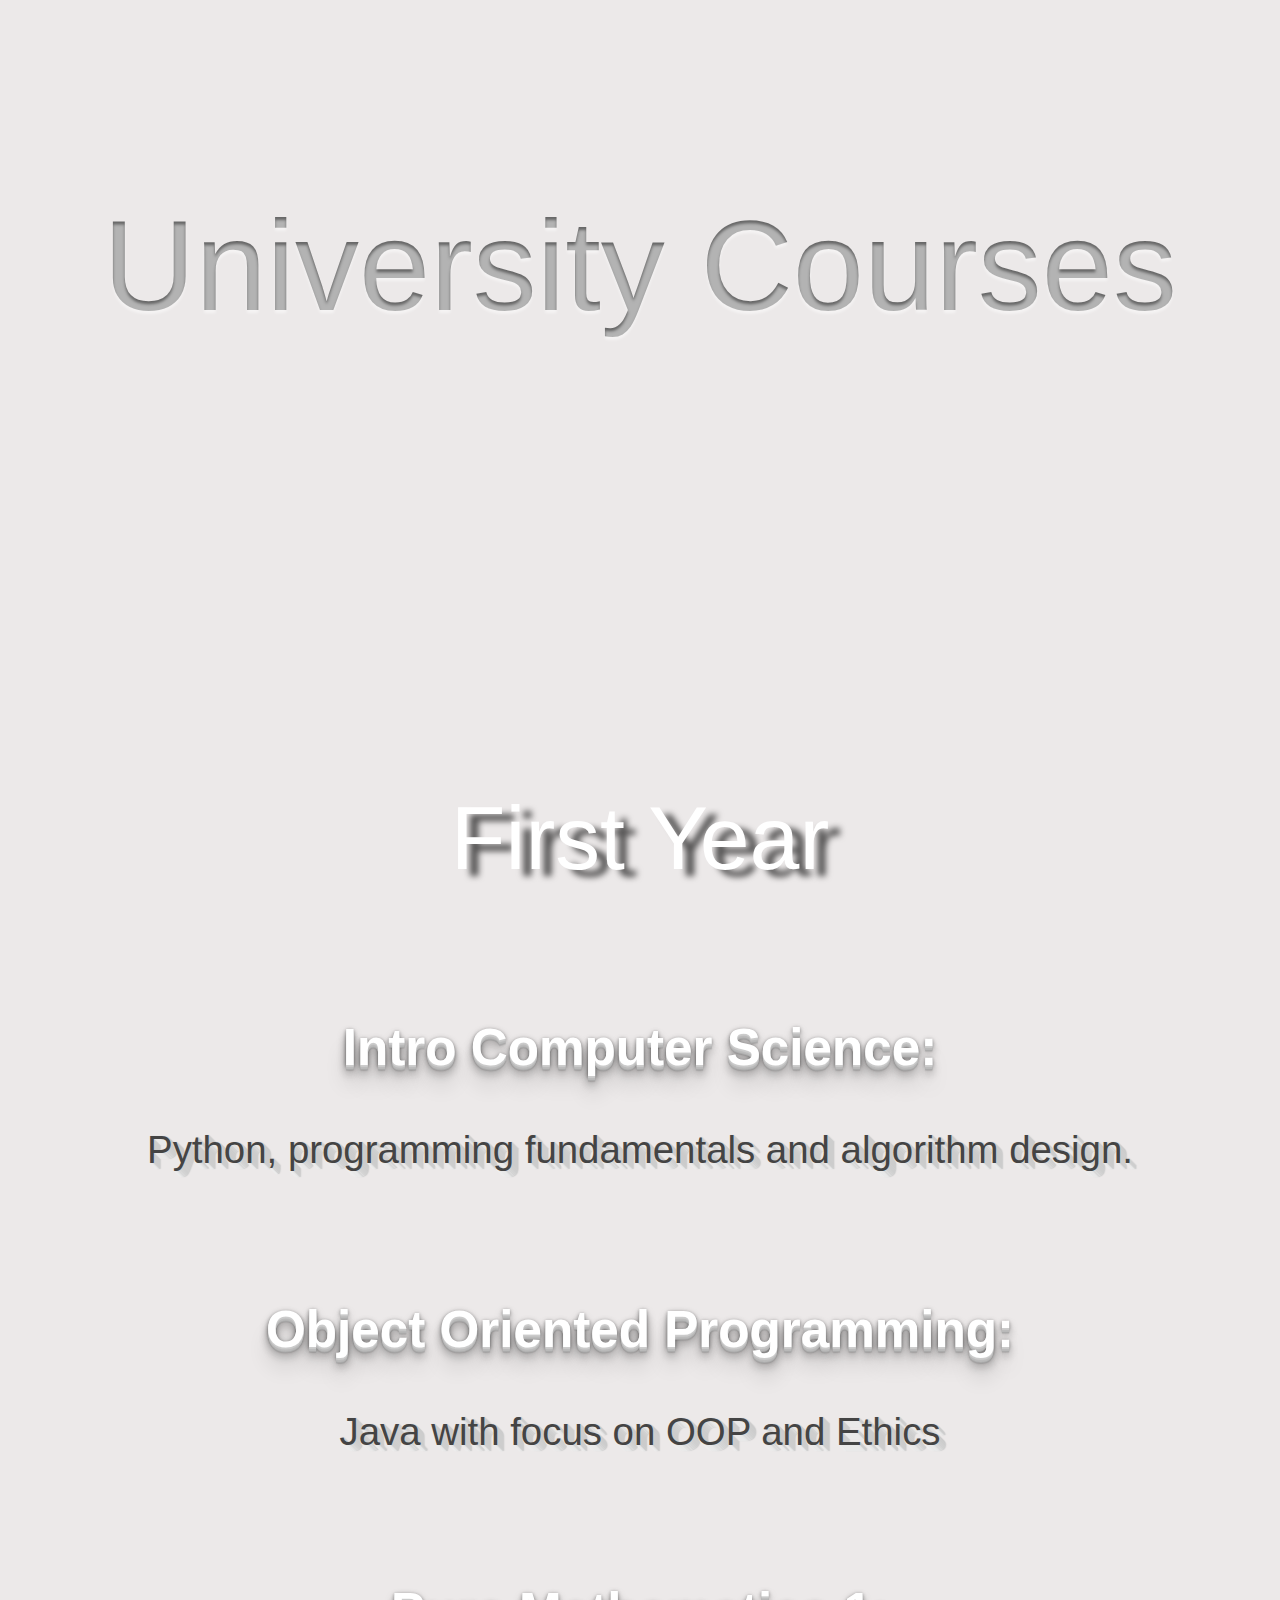
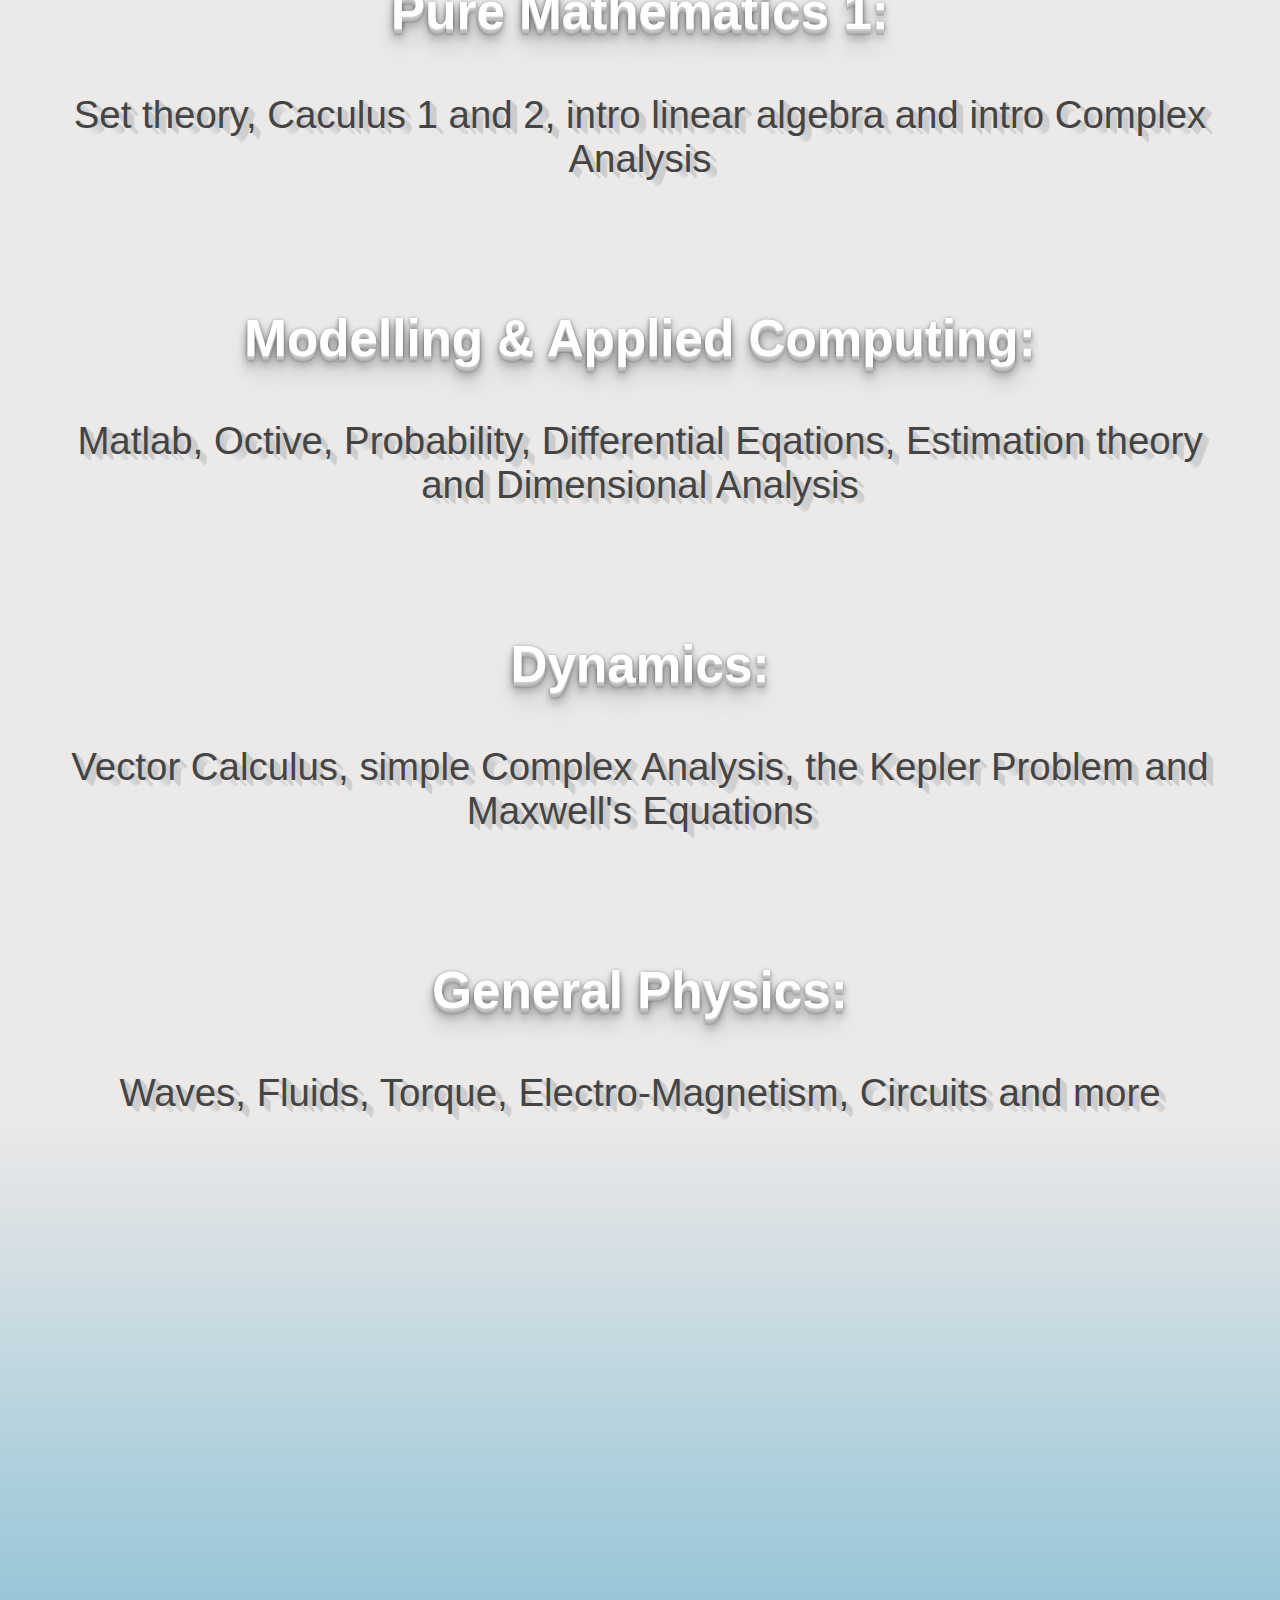
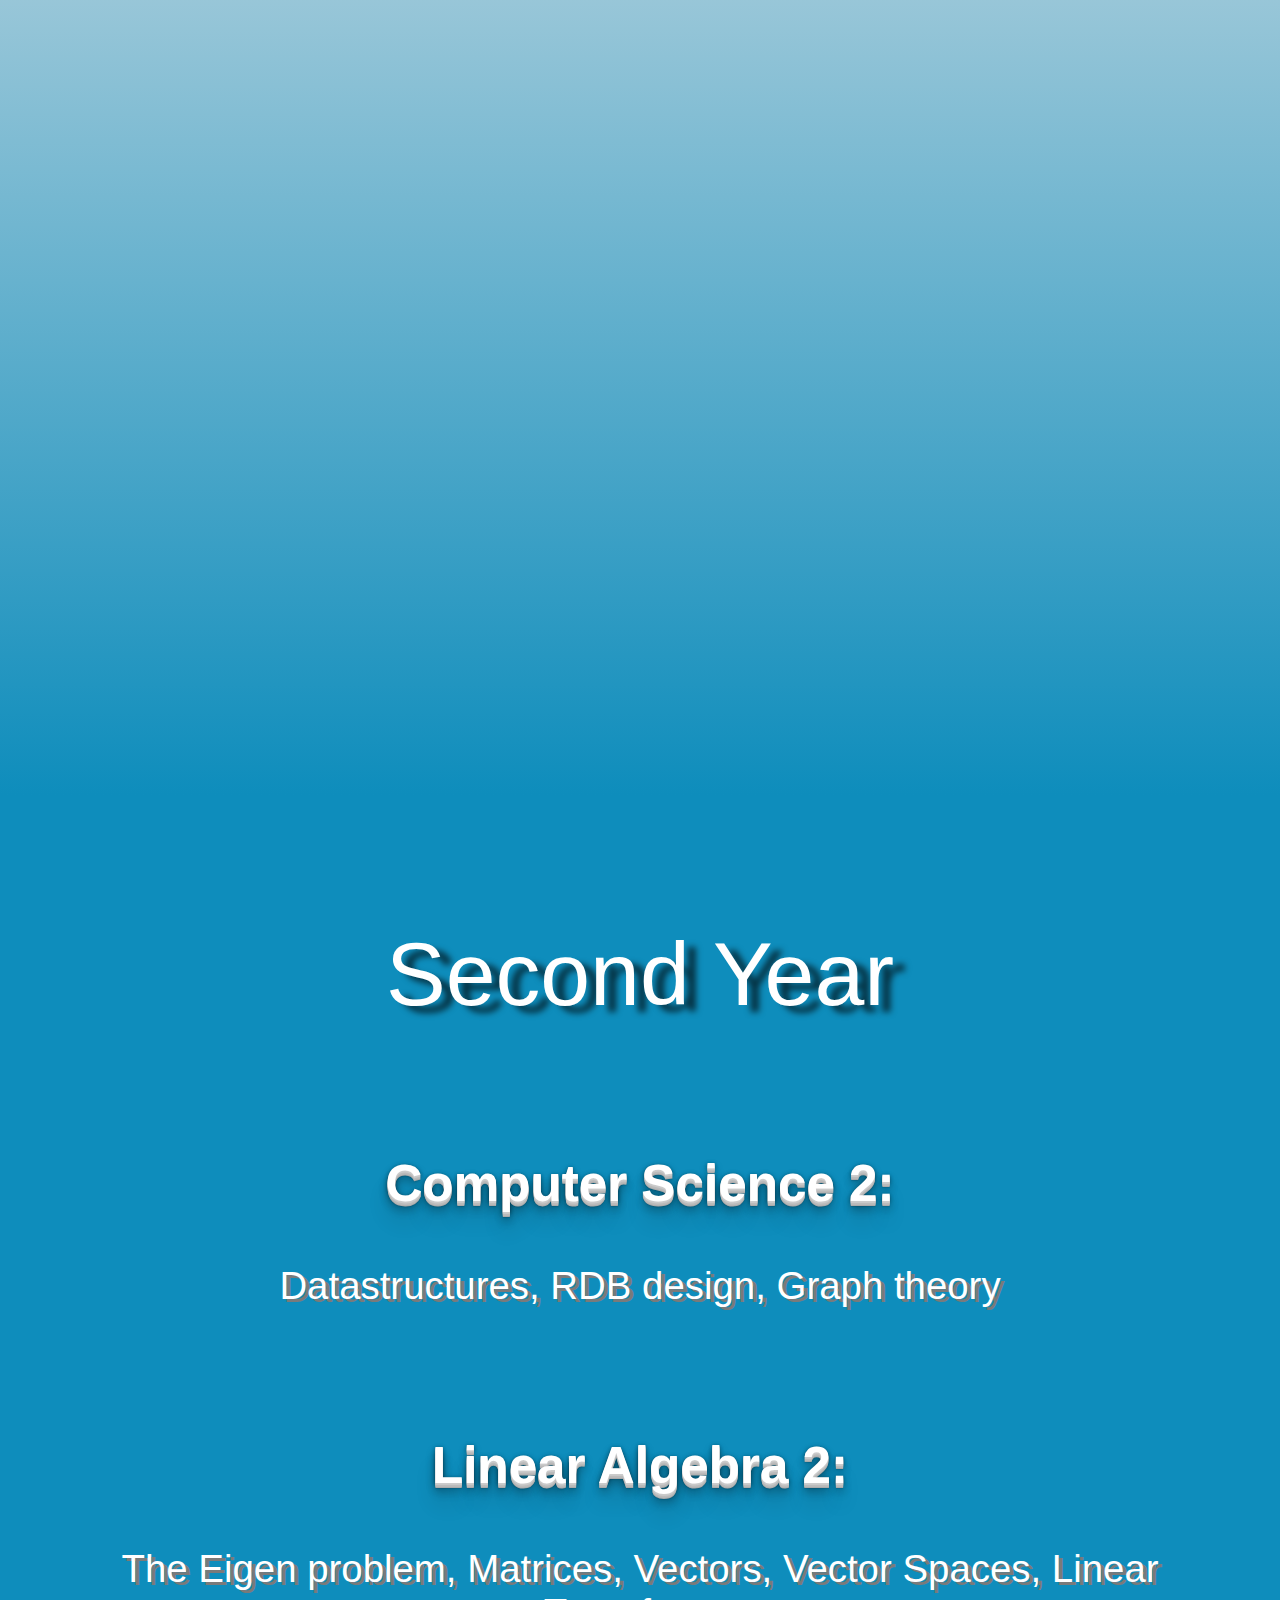
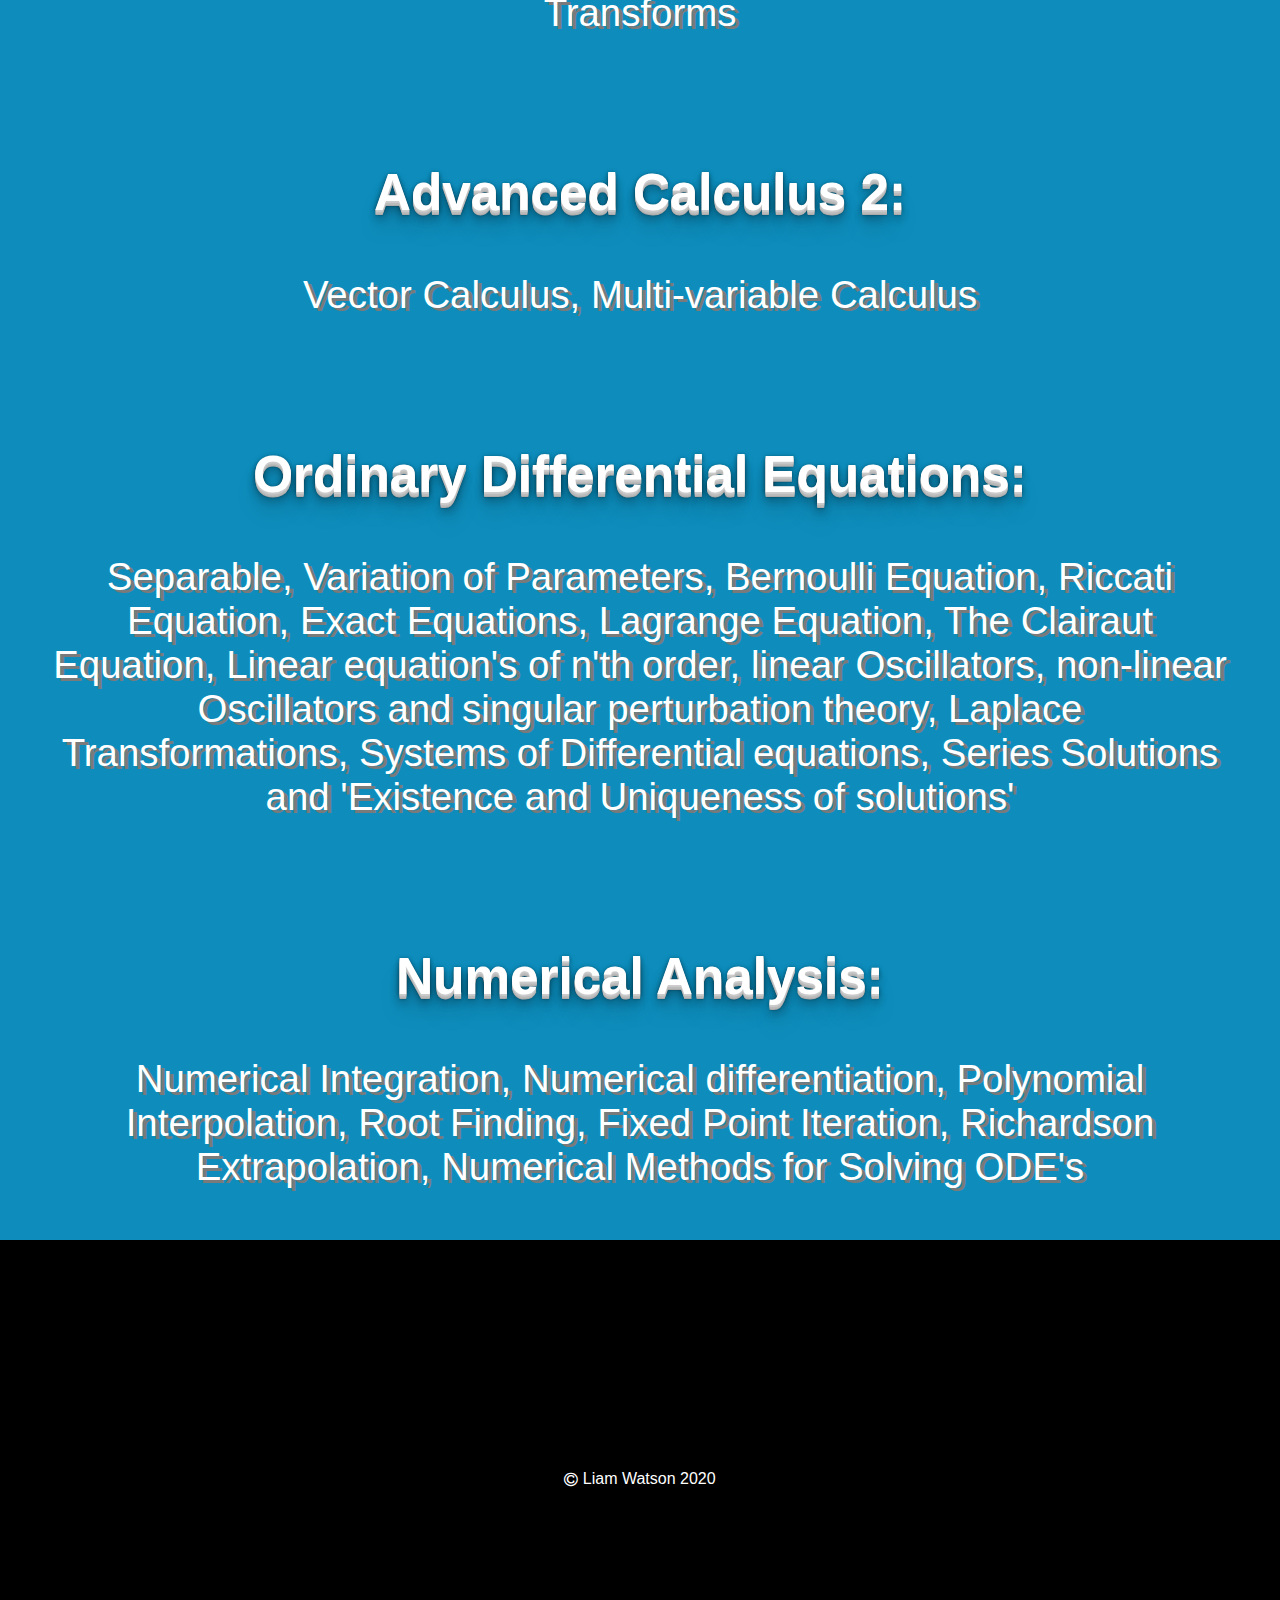
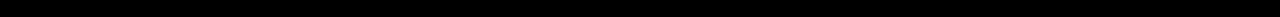
<file: courses.html>
<!DOCTYPE html>
<html lang="en">
<head>
    <meta charset="UTF-8">
    <link rel="stylesheet" href="fonts/font-awesome-4.7.0/css/font-awesome.min.css" type="text/css">
    <link rel="stylesheet" href="homeStyle.css" type="text/css">
    <link rel="stylesheet" href="courseStyles.css" type="text/css">
    <title>Courses</title>
</head>
<body class="backgroundColor">

<div style="padding-top:15%; padding-bottom: 25%">
    <p style="color: transparent;
    /*padding-top: 10vw;*/
    background: #666666;
    -webkit-background-clip: text;
    -moz-background-clip: text;
    background-clip: text;
    text-shadow: 0px 3px 3px rgba(255,255,255,0.5);
    font-size: 10vw;
    text-align: center;">
        University Courses
    </p>
</div>
<div style="padding-top: 10vw; padding-left: 4vw; padding-right: 4vw;
text-shadow: 12px 7px 6px rgba(0,0,0,0.66);; font-size: 7vw; text-align: center; color: white">
    <p>
        First Year
    </p>
</div>
<div style="padding-top: 10vw; padding-left: 4vw; padding-right: 4vw" id="container1">
    <p class="courses-title">
        <strong>Intro Computer Science:</strong>
    </p>
    <p class="course-info">
        Python, programming fundamentals and algorithm design.
    </p>
</div>
<div style="padding-top: 10vw; padding-left: 4vw; padding-right: 4vw" id="container2">
    <p class="courses-title">
        <strong>Object Oriented Programming:</strong>
    </p>
    <p class="course-info">
        Java with focus on OOP and Ethics
    </p>
</div>
<div style="padding-top: 10vw; padding-left: 4vw; padding-right: 4vw" id="container3">
    <p class="courses-title">
        <strong>Pure Mathematics 1:</strong>
    </p>
    <p class="course-info">
        Set theory, Caculus 1 and 2, intro linear algebra and intro Complex Analysis
    </p>
</div>
<div style="padding-top: 10vw; padding-left: 4vw; padding-right: 4vw" id="container4">
    <p class="courses-title">
        <strong>Modelling & Applied Computing:</strong>
    </p>
    <p class="course-info">
        Matlab, Octive, Probability, Differential Eqations, Estimation theory and Dimensional Analysis
    </p>
</div>
<div style="padding-top: 10vw; padding-left: 4vw; padding-right: 4vw" id="container5">
    <p class="courses-title">
        <strong>Dynamics:</strong>
    </p>
    <p class="course-info">
        Vector Calculus, simple Complex Analysis, the Kepler Problem and Maxwell's Equations
    </p>
</div>
<div style="padding-top: 10vw; padding-left: 4vw; padding-right: 4vw" id="container6">
    <p class="courses-title">
        <strong>General Physics:</strong>
    </p>
    <p class="course-info">
        Waves, Fluids, Torque, Electro-Magnetism, Circuits and more
    </p>
</div>
<div class="gradient-transition"></div>
<div class="backgroundColor2">
    <div style="padding-top: 10vw; padding-left: 4vw; padding-right: 4vw;
text-shadow: 12px 7px 6px rgba(0,0,0,0.66); font-size: 7vw; text-align: center; color: white">
        <p>
            Second Year
        </p>
    </div>
    <div style="padding-top: 10vw; padding-left: 4vw; padding-right: 4vw" id="container7">
        <p class="courses-title">
            <strong>Computer Science 2:</strong>
        </p>
        <p class="course-info2">
            Datastructures, RDB design, Graph theory
        </p>
    </div>
    <div style="padding-top: 10vw; padding-left: 4vw; padding-right: 4vw" id="container8">
        <p class="courses-title">
            <strong>Linear Algebra 2:</strong>
        </p>
        <p class="course-info2">
            The Eigen problem, Matrices, Vectors, Vector Spaces, Linear Transforms
        </p>
    </div>
    <div style="padding-top: 10vw; padding-left: 4vw; padding-right: 4vw" id="container9">
        <p class="courses-title">
            <strong>Advanced Calculus 2:</strong>
        </p>
        <p class="course-info2">
            Vector Calculus, Multi-variable Calculus
        </p>
    </div>
    <div style="padding-top: 10vw; padding-left: 4vw; padding-right: 4vw" id="container10">
        <p class="courses-title">
            <strong>Ordinary Differential Equations:</strong>
        </p>
        <p class="course-info2">
            Separable, Variation of Parameters, Bernoulli Equation, Riccati Equation, Exact Equations, Lagrange
            Equation,
            The Clairaut Equation, Linear equation's of n'th order, linear Oscillators, non-linear Oscillators and
            singular perturbation theory, Laplace Transformations,
            Systems of Differential equations, Series Solutions and 'Existence and Uniqueness of solutions'
        </p>
    </div>
    <div style="padding-top: 10vw; padding-left: 4vw; padding-right: 4vw; padding-bottom: 4vw" id="container11">
        <p class="courses-title">
            <strong>Numerical Analysis:</strong>
        </p>
        <p class="course-info2">
            Numerical Integration, Numerical differentiation, Polynomial Interpolation, Root Finding, Fixed Point Iteration, Richardson Extrapolation,
                   Numerical Methods for Solving ODE's
        </p>
    </div>
    <div style="padding: 10vw; text-align: center; background-color: black; color: white">
        <i class="fa fa-copyright" style="color: white; padding-top: 8vw"></i> Liam Watson 2020
    </div>
<!--                <div style="padding-top: 10vw; padding-left: 4vw; padding-right: 4vw" id="container12">-->
    <!--                    <p class="courses-title">-->
    <!--                        <strong>General Physics:</strong>-->
    <!--                    </p>-->
    <!--                    <p class="course-info2">-->
    <!--                        Waves, Fluids, Torque, Electro-Magnetism, Circuits and more-->
    <!--                    </p>-->
    <!--                </div>-->
</div>
    <script src="scroll-animation.js" rel="script" defer></script>


</body>
</html>
</file>
<file: homeStyle.css>
html {
    margin: 0;
    padding: 0;
    height: 100%;
    font-family: Arial, Helvetica, sans-serif;

}

* {
    margin: 0;
    padding: 0;
    box-sizing: border-box;
}

a {
    color: white;
    text-decoration: none;
}

.smallPadding {
    padding: 10px;
}
.lock:hover .icon-unlock,
.lock .icon-lock {
    display: none;
    text-decoration: none;
}
.lock:hover .icon-lock {
    display: inline;
    text-decoration: none;
}
h2 {
    height: 50%;
    /*height: 300px;*/
    position: center;
    text-align: center;
    font-size: 100px;
}

.portrait-image {
    border: 3px solid white;
    height: 500px;
    object-fit: cover;
    background-repeat: no-repeat;
    border-radius: 50% 50%;
    /*background-repeat: no-repeat;
    background-position: center;*/
}

.bg-image{
    /* The image used */
    background-image: url(assets/beach7comp.jpg);
    filter: saturate(100%);
    -webkit-filter: brightness(70%);
    /* Add the blur effect */
    height: 1000px;
    /* Center and scale the image nicely */
    /*background-position: inherit;
    background-repeat: no-repeat;
    background-size: cover;
    padding: 0;
    margin: 0;
    background-attachment: fixed;*/
    top: 0;
    bottom: 0;
    left: 0;
    right: 0;
    z-index: -1;
    background-size: cover;
    background-attachment: fixed;
    will-change: transform;
}


.blurred-img{
    opacity: 100%;
    /* The image used */
    background-image: url(assets/beach7blurcomp.jpg);
    filter: saturate(100%);
    -webkit-filter: saturate(100%) brightness(70%) grayscale(50%);
    /* Add the blur effect */
    height: 1000px;
    /* Center and scale the image nicely */
    /*background-position: inherit;
    background-repeat: no-repeat;

    padding: 0;
    margin: 0;*/
    position: absolute;
    background-attachment: fixed;
    background-size: cover;
    z-index: 1;
    will-change: transform;
}

.bg-text {
    /*background-color: rgb(0,0,0); /* Fallback color */
    /*background-color: rgba(0,0,0, 0.4); /* Black w/opacity/see-through */
    color: white;
    font-weight: bold;
    /*border: 3px solid #f1f1f1;*/
    position: absolute;
    top: 50%;
    left: 50%;
    transform: translate(-50%, -50%);
    z-index: 2;
    width: 100%;
    padding: 20px;
    text-align: center;
    overflow: hidden;

}

.lr-centred {
    position: relative;
    left: 50%;
    right: 50%;
}

.break {
    padding: 12vw 1vw;
    text-align: center;

    color: #232b2b;
    /*height: 25vw;*/
    font-size: 4vw;
}

.uct-bg {
    /* The image used */
    background-image: url(assets/UCT_Panorama1comp.jpg);
    padding-top: 5vw;
    margin: 0;
    /* Add the blur effect */
    /*filter: blur(1px);
    -webkit-filter: blur(1px);*/
    height: 25vw;
    /* Center and scale the image nicely */
    background-position: center;
    background-repeat: no-repeat;
    background-size: cover;
    background-attachment: fixed;
    position: inherit;
    text-align: center;
}

.uct-text {
    font-size: 10vw;
    position: inherit;
    text-align: center;
    color: white;
}

.split {
    height: 100%;
    width: 50%;
    position: fixed;
    z-index: 1;
    top: 0;
    overflow-x: hidden;
    padding-top: 20px;

}

.left-of-split {
    left: 0;
    text-align: center;
}

.right-of-split {
    right: 0;
    text-align: center;
}

.centered {
    text-align: center;
}

.image-centred {
    display: block;
    margin-left: auto;
    margin-right: auto;

}
.break-courses {
    padding-top: 4vw;
    text-align: center;
    font-size: 4.2vw;
    color: #232b2b;
    height: 10vw;
    padding-bottom: 10vw;

}
.coursesButton{
    display: inline-block;
    padding: 5.5vw 4.5vw;
    font-size: 2.2vw;
    cursor: pointer;
    text-align: center;
    text-decoration: none;
    outline: none;
    color: #fff;
    background-color: #4c70af;
    border: none;
    border-radius: 15px;
    box-shadow: 0 9px #999;
    -webkit-box-shadow: 5px 5px 0px 0px #289FED, 10px 10px 0px 0px #5FB8FF, 15px 15px 0px 0px #A1D8FF, 20px 20px 0px 0px #CAE6FF, 25px 25px 0px 0px #E1EEFF, 5px 5px 15px 5px rgba(0,0,0,0);
    box-shadow: 5px 5px 0px 0px #289FED, 10px 10px 0px 0px #5FB8FF, 15px 15px 0px 0px #A1D8FF, 20px 20px 0px 0px #CAE6FF, 25px 25px 0px 0px #E1EEFF, 5px 5px 15px 5px rgba(0,0,0,0);
}
.coursesButton:hover{
    background-color: #383838;
    -webkit-box-shadow: 0px 0px 0px 8px #000000, 0px 0px 0px 16px #4B4C4B, 0px 0px 0px 24px #828482, 0px 0px 0px 31px #B2B5B2, 0px 0px 0px 39px #DADDDA, 5px 5px 15px -5px rgba(0,0,0,0);
    box-shadow: 0px 0px 0px 8px #000000, 0px 0px 0px 16px #4B4C4B, 0px 0px 0px 24px #828482, 0px 0px 0px 31px #B2B5B2, 0px 0px 0px 39px #DADDDA, 5px 5px 15px -5px rgba(0,0,0,0);
}
.col-2 {
    position: relative;
    width: 50%;
    float: left;
    height: 100%;
    z-index: 1;
    padding: 30px;
}

.col-1 {
    position: relative;
    width: 50%;
    float: left;
    height: 100%;
    z-index: 1;
    padding: 30px;
}

.big {
    font-size: 30px;
}

.med {
    font-size: 19px;
}

.accolades {
    background-image: url(assets/cliffnewcomp.png);
    height: 60vw;
    background-position: center;
    background-repeat: no-repeat;
    background-size: cover;
    background-attachment: fixed;
}


.accoladesText {
    font-size: 10vw;
    position: inherit;
    padding-top: 3vw;
    /*top: 178vw;*/
    /*left: 5%;*/
    color: white;
}
.break2 {
    padding-top: 50px;
    text-align: center;
    font-size: 50px;
    color: #232b2b;
    height: 400px;
}


.achievements {
    position: relative;
    padding: 60px;
}



.logo {
    padding: 30px;
}

.logo a {
    background: rgba(255, 255, 255, 0.1);
    -o-transition: -o-transform ease-out 0.1s, background 0.2s;
    -ms-transition: -ms-transform ease-out 0.1s, background 0.2s;
    -webkit-transition: -webkit-transform ease-out 0.1s, background 0.2s;
    transition: transform ease-out 0.1s, background 0.2s;
    display: inline-block;
    position: relative;
    z-index: 1;
    padding: 30px;
    border-radius: 50%;
    -webkit-border-radius: 50%;
}

.logo a:hover {
    background: rgba(255, 255, 255, 0.05);
    -o-transform: scale(1.07);
    -webkit-transform: scale(1.07);
    -ms-transform: scale(1.07);
    transform: scale(1.07);
    filter: contrast(110%);
    filter: saturate(110%);
    box-shadow: 2px 5px gray;
    -webkit-box-shadow: 2px 5px gray;

}

.uctlogo {
    padding: 30px;
}

.uctlogo a {
    background: rgba(255, 255, 255, 0.1);
    -o-transition: -o-transform ease-out 0.1s, background 0.2s;
    -ms-transition: -ms-transform ease-out 0.1s, background 0.2s;
    -webkit-transition: -webkit-transform ease-out 0.1s, background 0.2s;
    transition: transform ease-out 0.1s, background 0.2s;
    display: inline-block;
    position: relative;
    z-index: 1;
    padding: 30px;
    border-radius: 50%;
    -webkit-border-radius: 50%;
}

.uctlogo a:hover {
    background: rgba(255, 255, 255, 0.05);
    -o-transform: scale(1.07);
    -webkit-transform: scale(1.07);
    -ms-transform: scale(1.07);
    transform: scale(1.07);
    filter: contrast(110%);
    filter: saturate(110%);
    box-shadow: 0 4px 8px 0 rgba(0, 0, 0, 0.2), 0 6px 20px 0 rgba(0, 0, 0, 0.19);
    text-align: center;

}

.centred-achievements {
    text-align: center;
    font-size: 20px;
}

.projects-bg {
    background-image: url(assets/mathinv.jpg);
    margin: 0;
    background-position: center;
    background-repeat: no-repeat;
    background-size: cover;
    background-attachment: fixed;

}

.break-projects {
    text-align: center;
    color: darkgray;
}

.projects-div {
    background-color: #383838;
}

.bottom-padding {
    padding-bottom: 25vw;
}

.ud-logo {
    /*transform: scale(0.5);*/
    /*height: 34vw;*/
}

.ud-logo a {


    -o-transition: -o-transform ease-out 0.1s, background 0.2s;
    -ms-transition: -ms-transform ease-out 0.1s, background 0.2s;
    -webkit-transition: -webkit-transform ease-out 0.1s, background 0.2s;
    transition: transform ease-out 0.1s, background 0.2s;
    display: inline-block;
    position: relative;
    z-index: 1;
    border-radius: 50%;
    -webkit-border-radius: 50%;
}

.ud-logo a:hover {
    /*background: rgba(255, 255, 255, 0.05);*/
    -o-transform: scale(1.07);
    -webkit-transform: scale(1.07);
    -ms-transform: scale(1.07);
    transform: scale(1.07);
    filter: contrast(110%);
    filter: saturate(110%);
    /*box-shadow: 0 2px 4px 0 rgba(0, 0, 0, 0.2), 0 3px 10px 0 rgba(0, 0, 0, 0.19);*/
    text-align: center;
}

.ud-title {
    font-size: 4vw;
    /*padding-top: 9vw;*/
    color: white;
}

.ud-text {
    /*padding-top: 8vw;*/
    color: white;
}
.fa-10x{
    font-size: 10vw;
}
.avl-logo {
    /*padding-top: 8vw;*/
    /*height: 30vw;*/
}

.avl-logo a {
    /*background: rgba(255, 255, 255, 0.1);*/
    -o-transition: -o-transform ease-out 0.1s, background 0.2s;
    -ms-transition: -ms-transform ease-out 0.1s, background 0.2s;
    -webkit-transition: -webkit-transform ease-out 0.1s, background 0.2s;
    transition: transform ease-out 0.1s, background 0.2s;
    display: inline-block;
    position: relative;
    z-index: 1;
    padding: 3px;
    border-radius: 50%;
    -webkit-border-radius: 50%;
}

.avl-logo a:hover {
    /*background: rgba(255, 255, 255, 0.05);*/
    -o-transform: scale(1.07);
    -webkit-transform: scale(1.07);
    -ms-transform: scale(1.07);
    transform: scale(1.07);
    filter: contrast(110%);
    filter: saturate(110%);
    /*box-shadow: 0 2px 4px 0 rgba(0, 0, 0, 0.2), 0 3px 10px 0 rgba(0, 0, 0, 0.19);*/
    text-align: center;
}

.avl-text {
    /*padding-top: 50px;*/
    /*height: 500px;*/
    color: white;
    padding-bottom: 10vw;
}
.avl-title{
    font-size: 4vw;
    /*padding-top: 9vw;*/
    color: white;
}

.black{
    color: rgba(35, 43, 43, 0.88);
}
.resume-text{
    font-size: 4vw;
    /*text-shadow: 3px 3px #383838;*/
    /*color: #999999;*/
    /*padding-bottom: 1vw;*/
    color: #131313;
    /*background: #e7e5e4;*/
    letter-spacing: .15em;
    text-shadow: 1px -1px 0 #767676, -1px 2px 1px #737272, -2px 4px 1px #767474, -3px 6px 1px #787777, -4px 8px 1px #7b7a7a, -5px 10px 1px #7f7d7d, -6px 12px 1px #828181, -7px 14px 1px #868585, -8px 16px 1px #8b8a89, -9px 18px 1px #8f8e8d, -10px 20px 1px #949392, -11px 22px 1px #999897, -12px 24px 1px #9e9c9c, -13px 26px 1px #a3a1a1, -14px 28px 1px #a8a6a6, -15px 30px 1px #adabab, -16px 32px 1px #b2b1b0, -17px 34px 1px #b7b6b5, -18px 36px 1px #bcbbba, -19px 38px 1px #c1bfbf, -20px 40px 1px #c6c4c4, -21px 42px 1px #cbc9c8, -22px 44px 1px #cfcdcd, -23px 46px 1px #d4d2d1, -24px 48px 1px #d8d6d5, -25px 50px 1px #dbdad9, -26px 52px 1px #dfdddc, -27px 54px 1px #e2e0df, -28px 56px 1px #e4e3e2;
}
</file>
<file: courseStyles.css>
.course-info{
    text-align: center;
    font-size: 3vw;
    color: #444444;
    /*background: #FFFFFF;*/
    text-shadow: 1px 0px 1px #CCCCCC, 0px 1px 1px #EEEEEE, 2px 1px 1px #CCCCCC, 1px 2px 1px #EEEEEE, 3px 2px 1px #CCCCCC, 2px 3px 1px #EEEEEE, 4px 3px 1px #CCCCCC, 3px 4px 1px #EEEEEE, 5px 4px 1px #CCCCCC, 4px 5px 1px #EEEEEE, 6px 5px 1px #CCCCCC, 5px 6px 1px #EEEEEE, 7px 6px 1px #CCCCCC;
}
.course-name {
    text-align: center;
    font-size: 4vw;
    color: #FFFFFF;
    background: #ece9e9;
    text-shadow: 3px 5px 2px #474747;
}
.backgroundColor{
    background-color: #ece9e9;
}
.courses-title{
    color: white;
    text-shadow: 0 1px 0 #CCCCCC, 0 2px 0 #c9c9c9, 0 3px 0 #bbb, 0 4px 0 #b9b9b9, 0 5px 0 #aaa, 0 6px 1px rgba(0,0,0,.1), 0 0 5px rgba(0,0,0,.1), 0 1px 3px rgba(0,0,0,.3), 0 3px 5px rgba(0,0,0,.2), 0 5px 10px rgba(0,0,0,.25), 0 10px 10px rgba(0,0,0,.2), 0 20px 20px rgba(0,0,0,.15), 12px 7px 6px rgba(0,0,0,0);
    font-size: 4vw;
    padding-bottom: 4vw;
    text-align: center;
}

.hover-shadow{
    -webkit-box-shadow: 0px 10px 13px -7px #000000, 5px 5px 15px 5px rgba(0,0,0,0);
    box-shadow: 0px 10px 13px -7px #000000, 5px 5px 15px 5px rgba(0,0,0,0);
}
/*.green-boarder{*/
/*    border: 3px ridge rgba(38, 117, 5, 0.87);*/
/*    border-radius: 27px;*/
/*    !*-webkit-box-shadow: -10px 0px 13px -7px #000000, 10px 0px 13px -7px #000000, 5px 5px 15px 5px #267505;*!*/
/*    !*box-shadow: -10px 0px 13px -7px #000000, 10px 0px 13px -7px #000000, 5px 5px 15px 5px #267505;*!*/
/*    padding: 1vw;*/
/*}*/
#container1 p{
    /*opacity: 0;*/
}
#container2 p{
    /*opacity: 0;*/
}
#container3 p{
    /*opacity: 0;*/
}
#container4 p{
    /*opacity: 0;*/
}
#container5 p{
    /*opacity: 0;*/
}
.pop-in{
    -webkit-animation:bounce-in 1s ease-in-out 0s 1 normal;
    -moz-animation:bounce-in 1s ease-in-out 0s 1 normal;
    -ms-animation:bounce-in 1s ease-in-out 0s 1 normal;
    animation:bounce-in 1s ease-in-out 0s 1 normal;
}

@-webkit-keyframes bounce-in {
    0%{ opacity: 0; -webkit-transform: scale(.3); transform: scale(.3); }
    50%{ opacity: 1; -webkit-transform: scale(1.0); transform: scale(1.0); }
    70%{ -webkit-transform: scale(0.9); transform: scale(0.9); }
    100%{ -webkit-transform: scale(1); transform: scale(1); }
}

@keyframes bounce-in {
    0%{ opacity: 0; transform: scale(.3); }
    50%{ opacity: 1; transform: scale(1.0); }
    70%{ transform: scale(0.9); }
    100%{ transform: scale(1); }
}
.flip-in{
    animation-name: flip-vertical;
    animation-duration: 2s;
    animation-timing-function: ease;
    animation-delay: 0s;
    animation-iteration-count: 1;
    animation-direction: normal;
    animation-fill-mode: none;
}
@keyframes flip-vertical {
    /*0%{*/
    /*    -webkit-transform: rotateY(0);*/
    /*    transform: rotateY(0);*/
    /*}*/
    /*100%{*/
    /*    -webkit-transform: rotateY(180deg);*/
    /*    transform: rotateY(180deg);*/
    /*}*/
    0%{
        -webkit-transform: scale(1) rotateY(0);
        transform: scale(1) rotateY(0);
    }
    50%{
        -webkit-transform: scale(2.5) rotateY(90deg);
        transform: scale(2.5) rotateY(90deg);
    }
    100%{
        -webkit-transform: scale(1) rotateY(180deg);
        transform: scale(1) rotateY(180deg);
    }
}
.gradient-transition{
    background: #ECE9E9;
    padding-top: 100%;
    background: -moz-linear-gradient(top, #ECE9E9 0%, #0E8DBC 100%);
    background: -webkit-linear-gradient(top, #ECE9E9 0%, #0E8DBC 100%);
    background: linear-gradient(to bottom, #ECE9E9 0%, #0E8DBC 100%);
}
.backgroundColor2{
    background-color: #0E8DBC;

}
.course-info2{
    text-align: center;
    font-size: 3vw;
    color: #ffffff;
    text-shadow: 4px 3px 0px #7A7A7A, 2px 2px 0px rgba(0,0,0,0);
}
</file>
